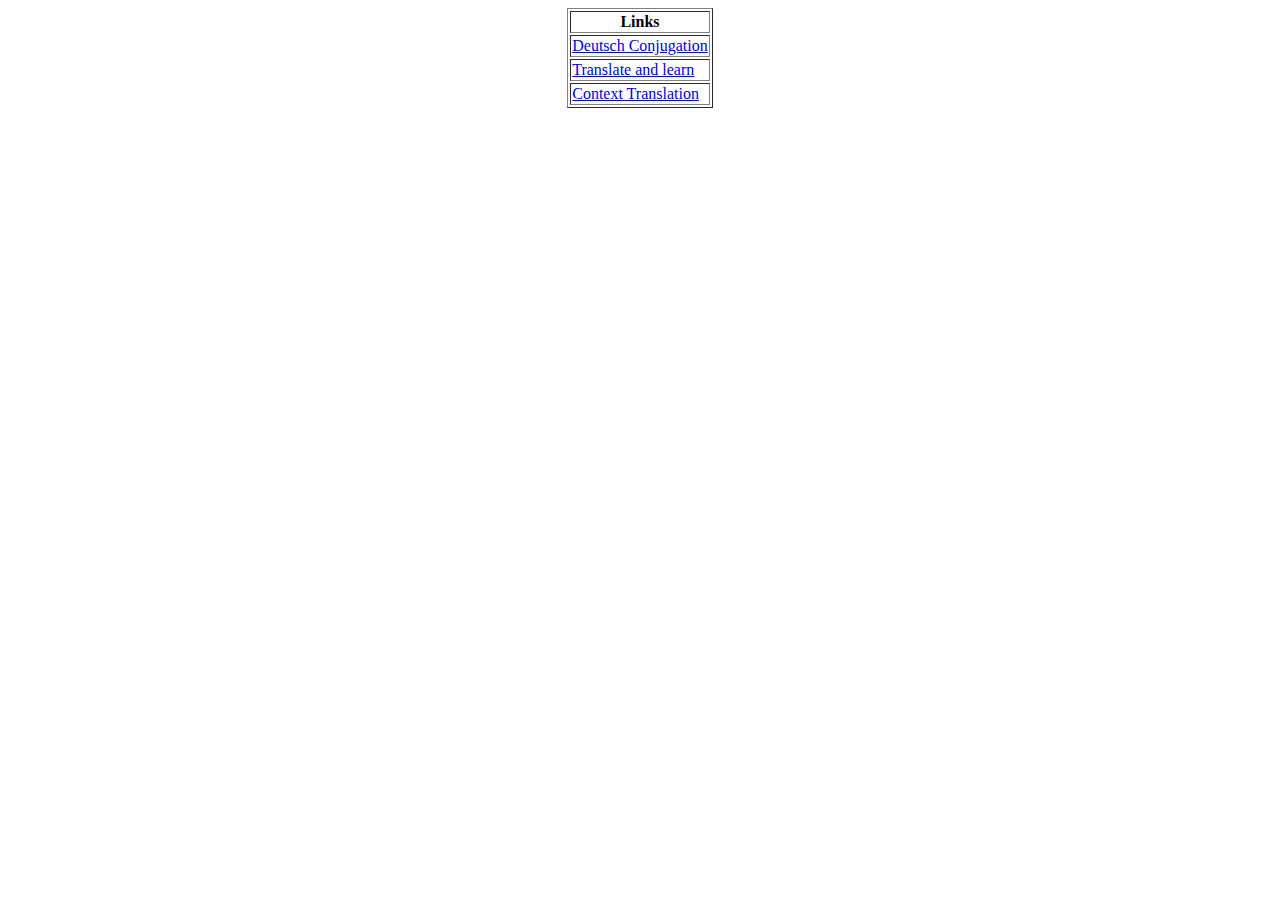
<file: deutsch/index.html>
<!DOCTYPE html>
<html>
<head>
	<title>The World of German learners</title>
</head>
<body>
<div align="center">
<table border="1">
		<th>Links</th>
		<tr><td><a href = "de_conjugate.html">Deutsch Conjugation</td></tr>
		<tr><td><a href = "trans_deutsch.html">Translate and learn</td></tr>
		<tr><td><a href = "trans_context.html">Context Translation</td></tr>
</table>
</div>
</body>
</html>
</file>
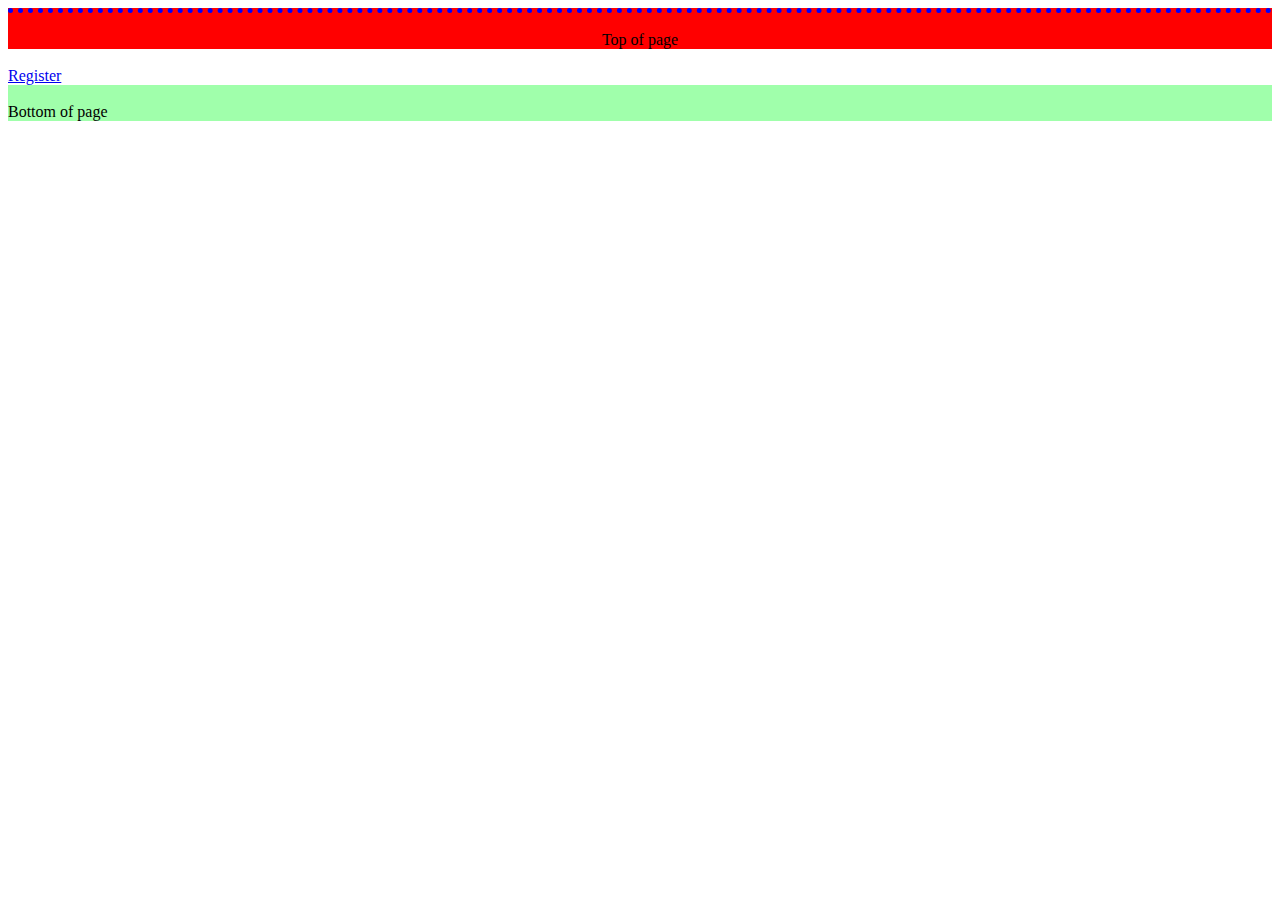
<file: mycode/index.html>
<! Doctype HTML> 
<html>
	<head>
		<link href="styles.css" rel="stylesheet"/>
	</head>
	<body>
		<div id="top">
		<br>Top of page</br>
		</div>
		<br>
		<a href = "register.html"> Register </a>
		<div id="bottom">
		<br>Bottom of page</br>
		</div>
	</body>
</html>
</file>
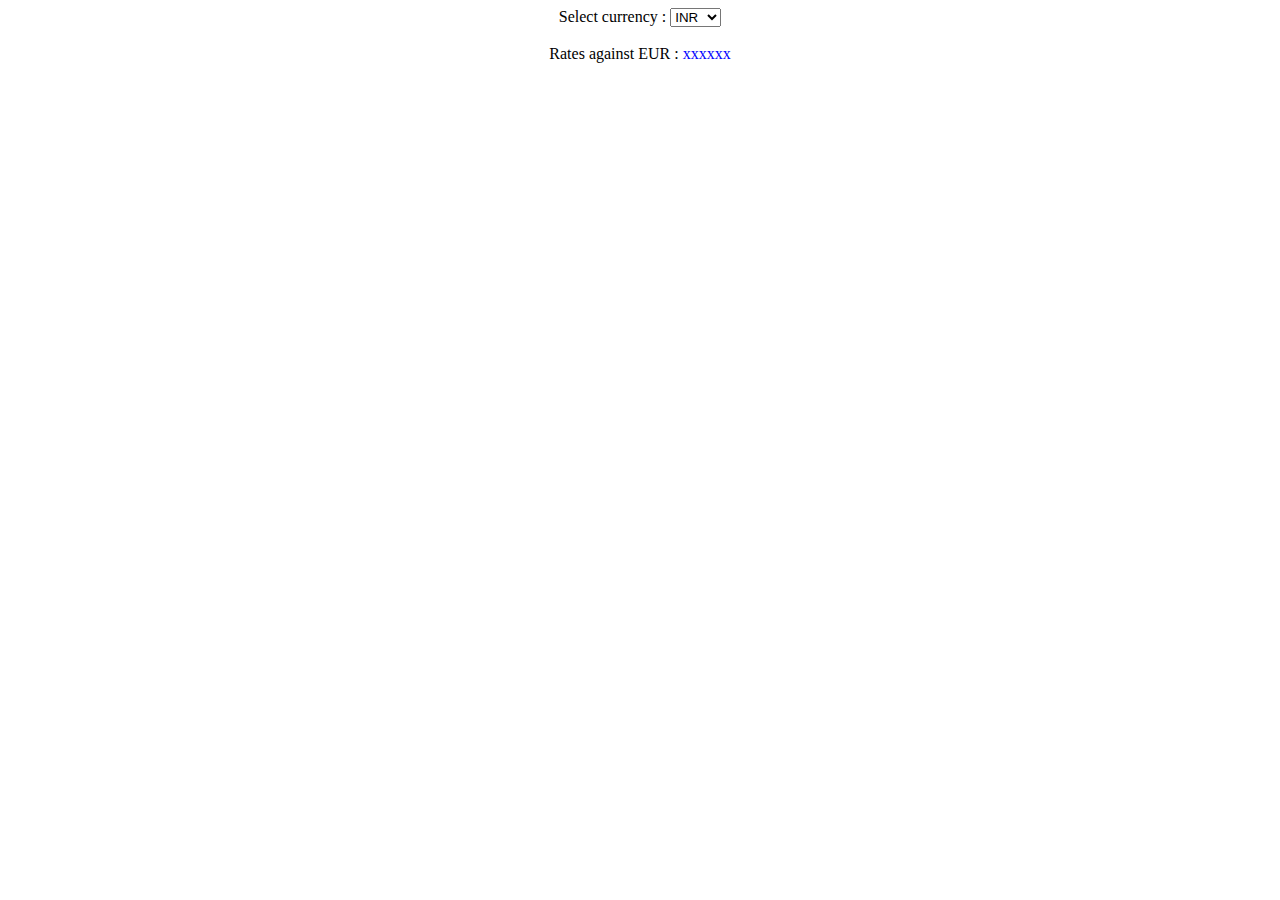
<file: xe_rates/index.html>
<!Doctype html>
<html>
	<head>
		<title>Exchange rate for EUR - INR </title>
    <script src="https://ajax.googleapis.com/ajax/libs/jquery/3.2.0/jquery.min.js"></script>
	  <script>
      $(document).ready(function()
        {
         $("#cur").on('change', function()
           {
           var url = "http://api.fixer.io/latest?symbols=" + $("#cur").val();
           $.getJSON(url, function(data)
           {
             for (key in data.rates)
             { 
              $("#price").text(data.rates[key]);
             }
           });  
          });
        });
    </script>
  </head>
	<body>
		<div align="center">
			<form>
				Select currency :  
        <select id="cur">
          <option value="INR">INR</option>
          <option value="USD">USD</option>
          <option value="GBP">GBP</option>
        </select>
        <br><br>
        Rates against EUR : <span id="price" style="color:blue">xxxxxx
			</form>
		</div>
	</body>
</html>
</file>
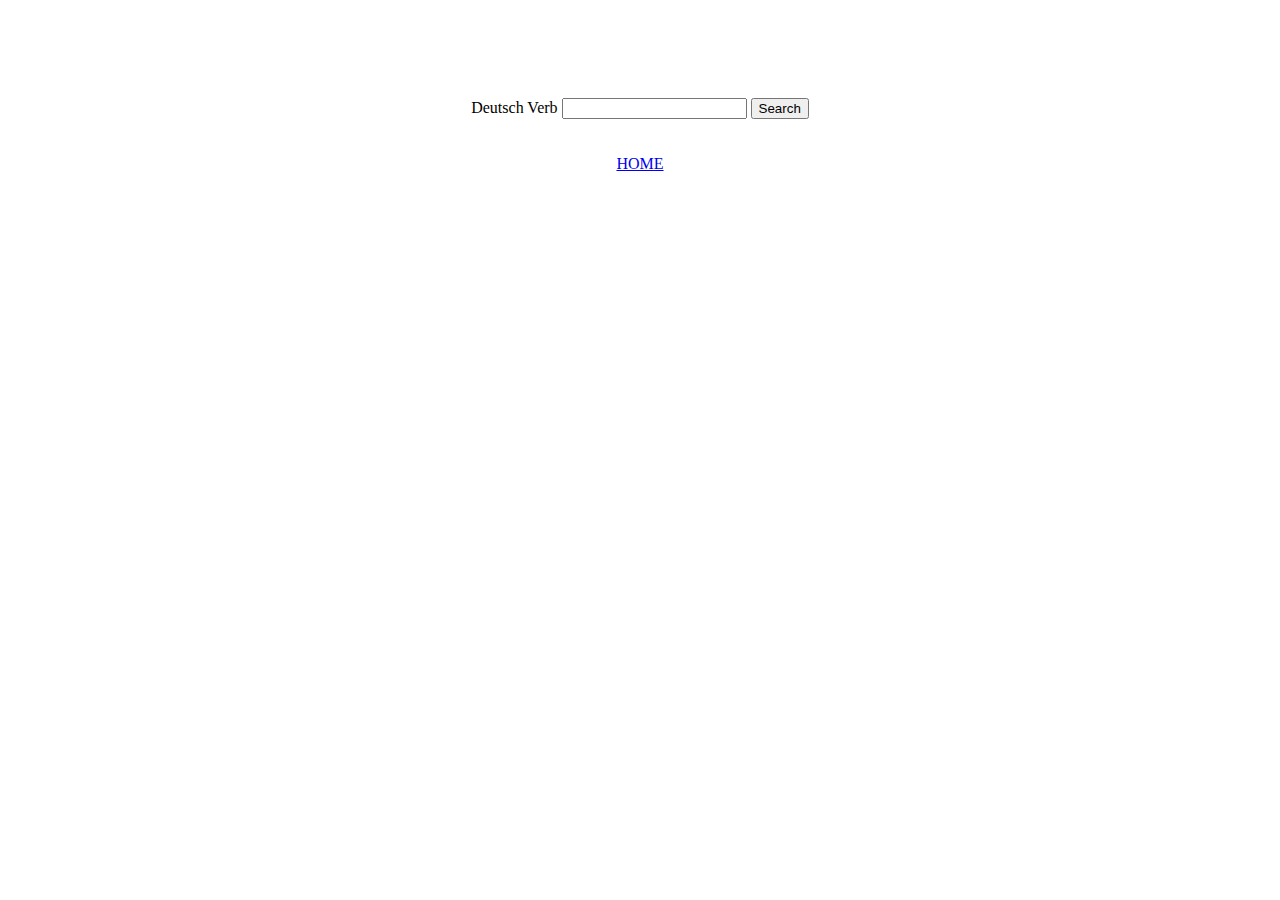
<file: deutsch/de_conjugate.html>
<!Doctype html> 
<html>
<head>
<meta charset="UTF-8">
	<title> Deutsch Conjugation </title>
</head>
<body>
	<br><br><br><br><br>
	<div align=center> 
	<form name="German_conj"  action = "http://api.verbix.com/conjugator/html" method="GET">
	Deutsch Verb <input type = "text" name="verb" />
  <input type ="hidden" value = "deu" name="language">
  <input type ="hidden" value = "http://tools.verbix.com/webverbix/personal/template.htm" name="tableurl">
  	<input type = "Submit" value = "Search">
  	<br><br><br>	
	<a href=index.html>HOME</a>	
	</form>
	</div>
</body>

</html>
</file>
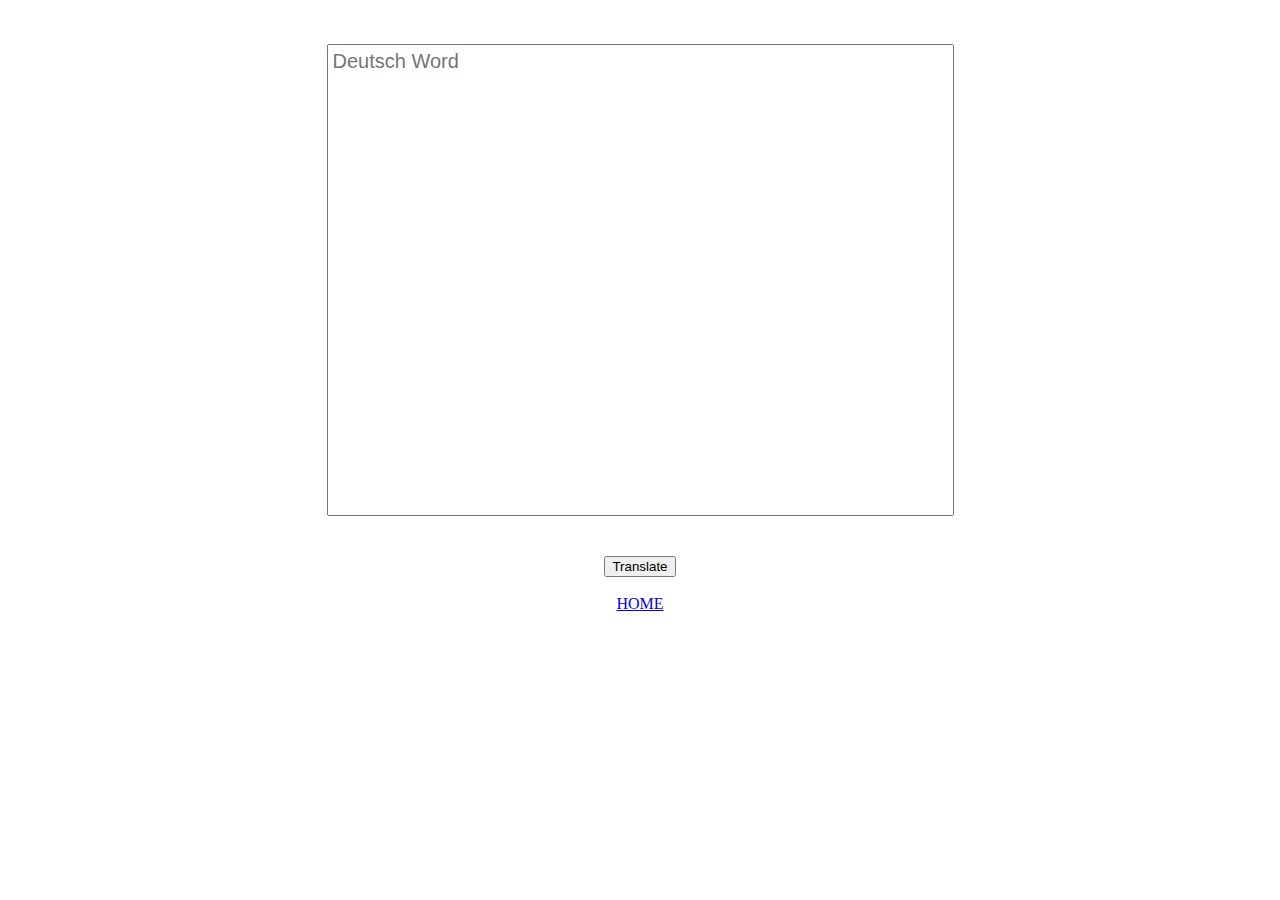
<file: deutsch/trans_context.html>
<!DOCTYPE html>
<html>
<meta http-equiv="Content-Type" content="text/html; charset=UTF-8"/> 
<head>
	<title>Smart Deutsch Context</title>
</head>
<body> 
	<div id = "left" align="center">
	<form id="trans_form" action = "de_context.php" method="POST" >
	<br><br>
	<textarea rows="20" cols="50" name="text_src" wrap = "soft" placeholder='Deutsch Word' style="font-size:20px;padding: 5px;font-family:sans-serif;resize: none;"></textarea>	
	<br><br><br>
	<input type="submit" value="Translate" id="trans_button" align="center">
	<br><br>	
	<a href=index.html>HOME</a>	
	</form>
  </div>
</body>
</html>
</file>
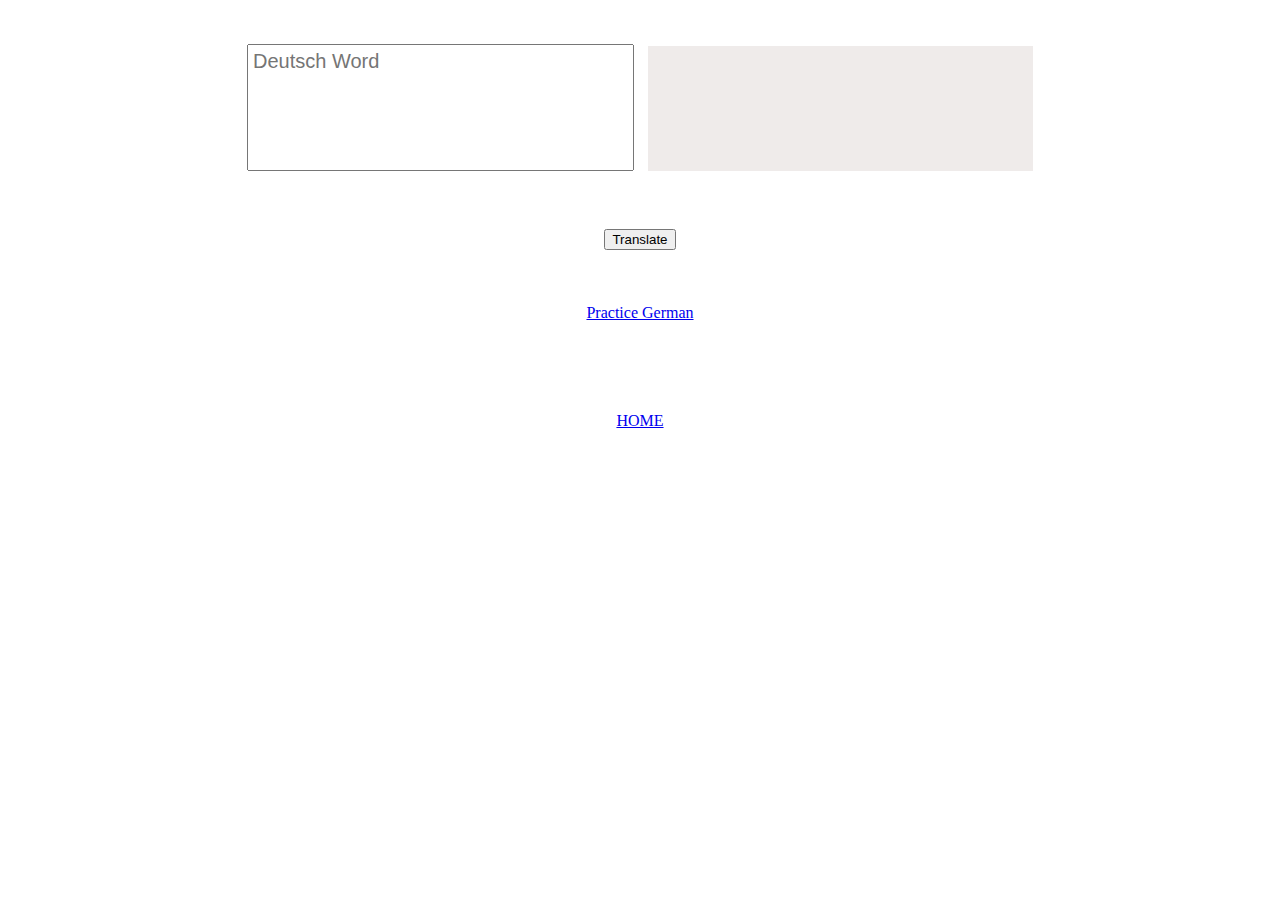
<file: deutsch/trans_deutsch.html>
<!DOCTYPE html>
<html>
<meta http-equiv="Content-Type" content="text/html; charset=UTF-8"/> 
<head>
	<title>Smart Deutsch Translator</title>
</head>
<body> 
	<div id = "left" align="center">
	<form id="trans_form" action = "de_trans_save.php" method="POST" >
	<br><br>
	<textarea rows="5" cols="30" name="text_src" wrap = "soft" placeholder='Deutsch Word' style="font-size:20px;padding: 5px;font-family:sans-serif;resize: none;"></textarea>	
	<textarea rows="5" cols="30" name="text_tgt" wrap = "soft" readonly style="background-color: #EFEBEA;font-size:20px;padding: 5px;font-family:sans-serif;border: none;margin-left: 10px;resize: none;"></textarea>
	<br><br><br><br>
	<input type="submit" value="Translate" id="trans_button" align="center">
	<br><br><br><br>	
	<a href="deutsch_uben.php">Practice German</a>
	<br><br><br><br><br><br>	
	<a href=index.html>HOME</a>		 	
	</form>
  </div>
</body>
</html>
</file>
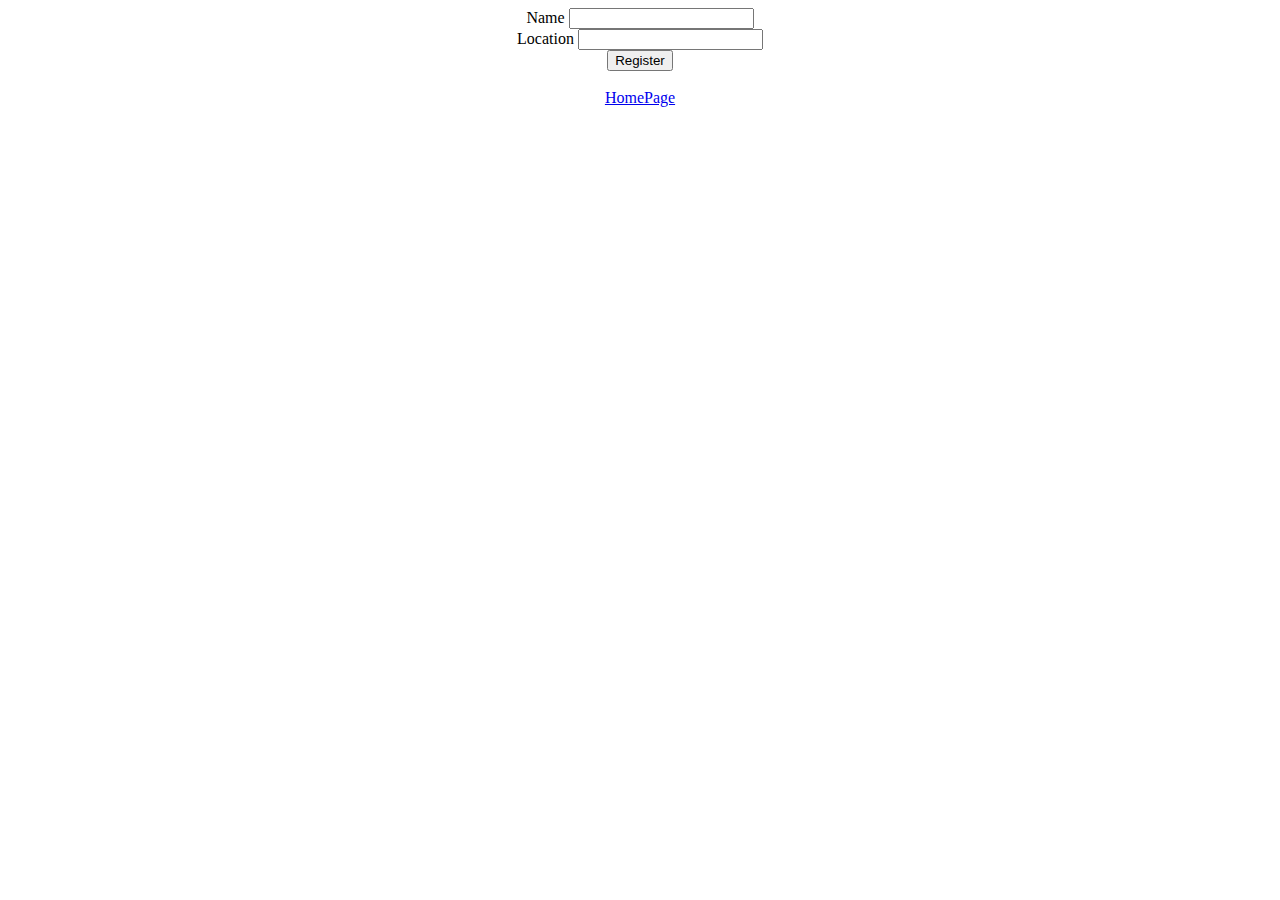
<file: mycode/register.html>
<!Doctype html> 
<html>
<head>
	<title> Register your account </title>
</head>
<body>
	<div align=center> 
	<form name="reg_form"  action = "reg.php" method="POST">
	Name <input type = "text" name="q.name" />
	<br>
	Location <input type = "text" name="q.loc" />
	<br>
	<input type = "Submit" value = "Register">
	<br><br>
	<a href="index.html"> HomePage</a>
	</form>
	</div>
</body>

</html>
</file>
<file: mycode/styles.css>
#top
	{
	background-color : ff0000; 
	text-align : center;
	border : top;
	border-top : thick dotted blue;
	}
#bottom
	{
	background-color : a0ffab;
	}
</file>
